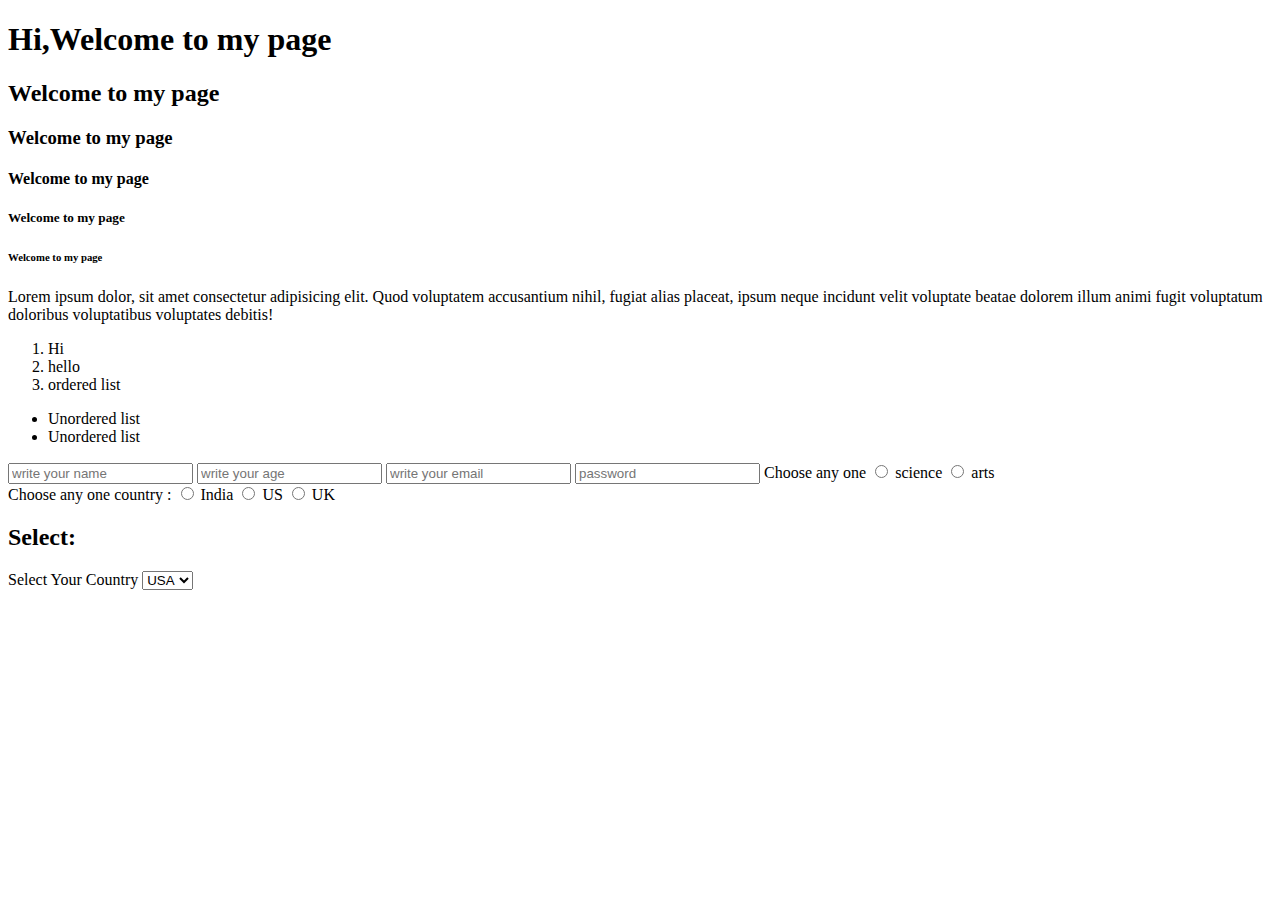
<file: index.html>
<!DOCTYPE html>
<html>
    <head>
        <title>
            Welcome to Html
        </title>

    </head>
    <body>
        <h1>Hi,Welcome to my page</h1>
         <h2> Welcome to my page</h2>
        <h3> Welcome to my page</h3>
        <h4> Welcome to my page</h4>
        <h5> Welcome to my page</h5>
        <h6> Welcome to my page</h6>

        <p>Lorem ipsum dolor, sit amet consectetur adipisicing elit. Quod voluptatem accusantium nihil, fugiat alias placeat, ipsum neque incidunt velit voluptate beatae dolorem illum animi fugit voluptatum doloribus voluptatibus voluptates debitis!</p>
        <ol>
            <li>Hi</li>
            <li>hello</li>
            <li>ordered list</li>
        </ol>
        <ul>
            <li>Unordered list</li>
            <li>Unordered list</li>
        </ul>
        <input type="text" placeholder="write your name">
        <input type="number" placeholder="write your age">
        <input type="email" placeholder="write your email">
        <input type=" password" placeholder="password">
        <!-- input tag doent have closing tag -->
        <!-- Radio Button -->
        <!-- label tags -->
        <label for="">Choose any one</label>
        <label for="name1">
            <input type="radio" name="subject" id="name1">
            science
        </label>
        <label for="name2">
            <input type="radio" name="subject" id="name2">
            arts
        </label><br>

        
        <label for="">Choose any one country :</label>
        <label for="name1">
            <input type="radio" name="subject" id="name1">
            India
        </label>
        <label for="name2">
            <input type="radio" name="subject" id="name2">
            US
        </label>
        <label for="name3">
            <input type="radio" name="subject" id="name3">
            UK
        </label>

        <!-- Slect and option -->
        <!-- name qand value attributes are useful to take va;ues usingjavascript -->
        <h2>Select: </h2>
        <label>Select Your Country</label>
        <select name="country">
            <option value="USA">USA</option>
            <option value="India">India</option>
            <option value="UK">UK</option>
        </select>

    </body>


</html>
</file>
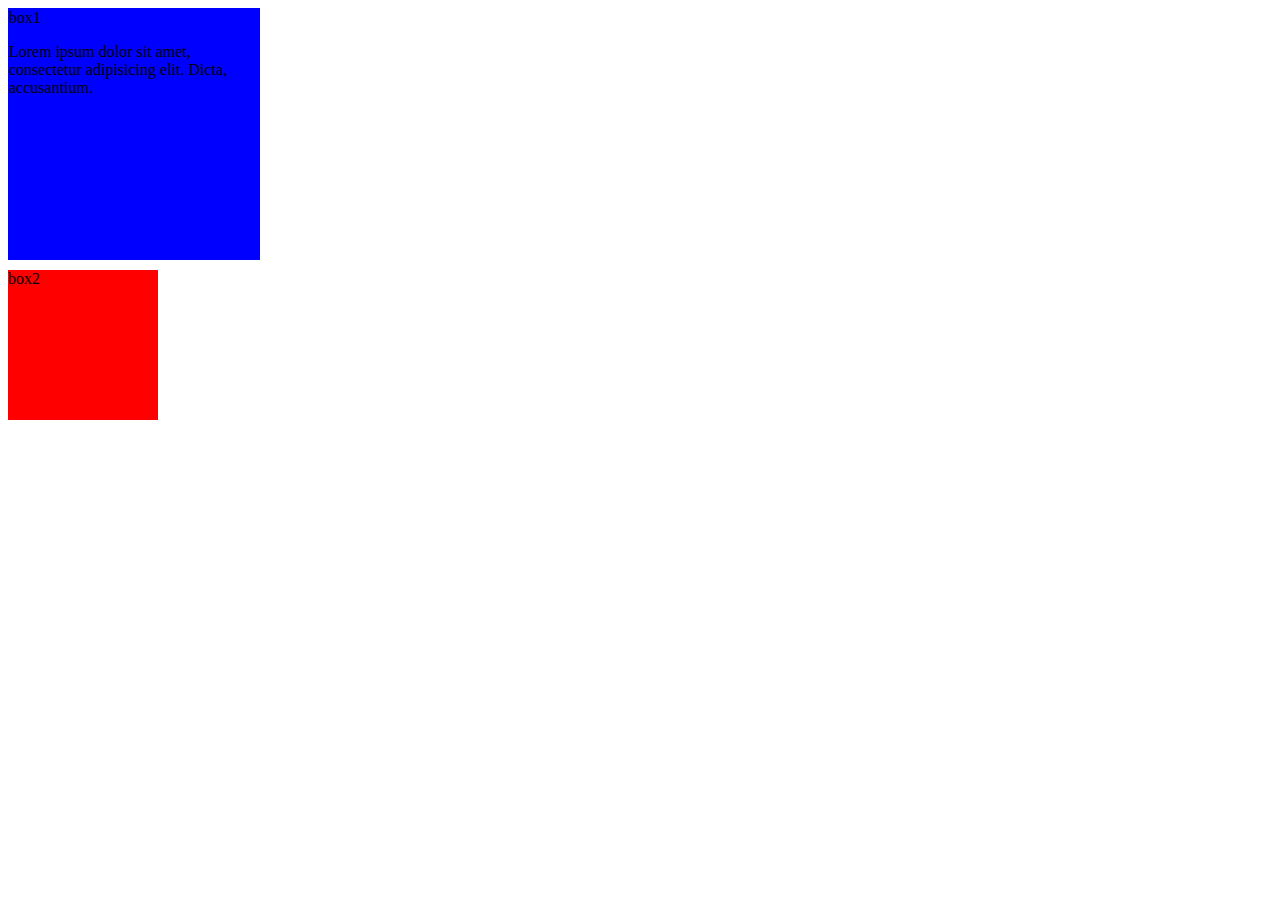
<file: box.html>
<!DOCTYPE html>
<html>
    <head>
    <title>
        Box
    </title>
    <link rel="stylesheet" href="./style1.css">
    </head>
    <body>
        <div class="box1">
            box1
            <p>Lorem ipsum dolor sit amet, consectetur adipisicing elit. Dicta, accusantium.</p>
        </div>
        <div class="box2">
            box2
        </div>
    </body>

</html>
</file>
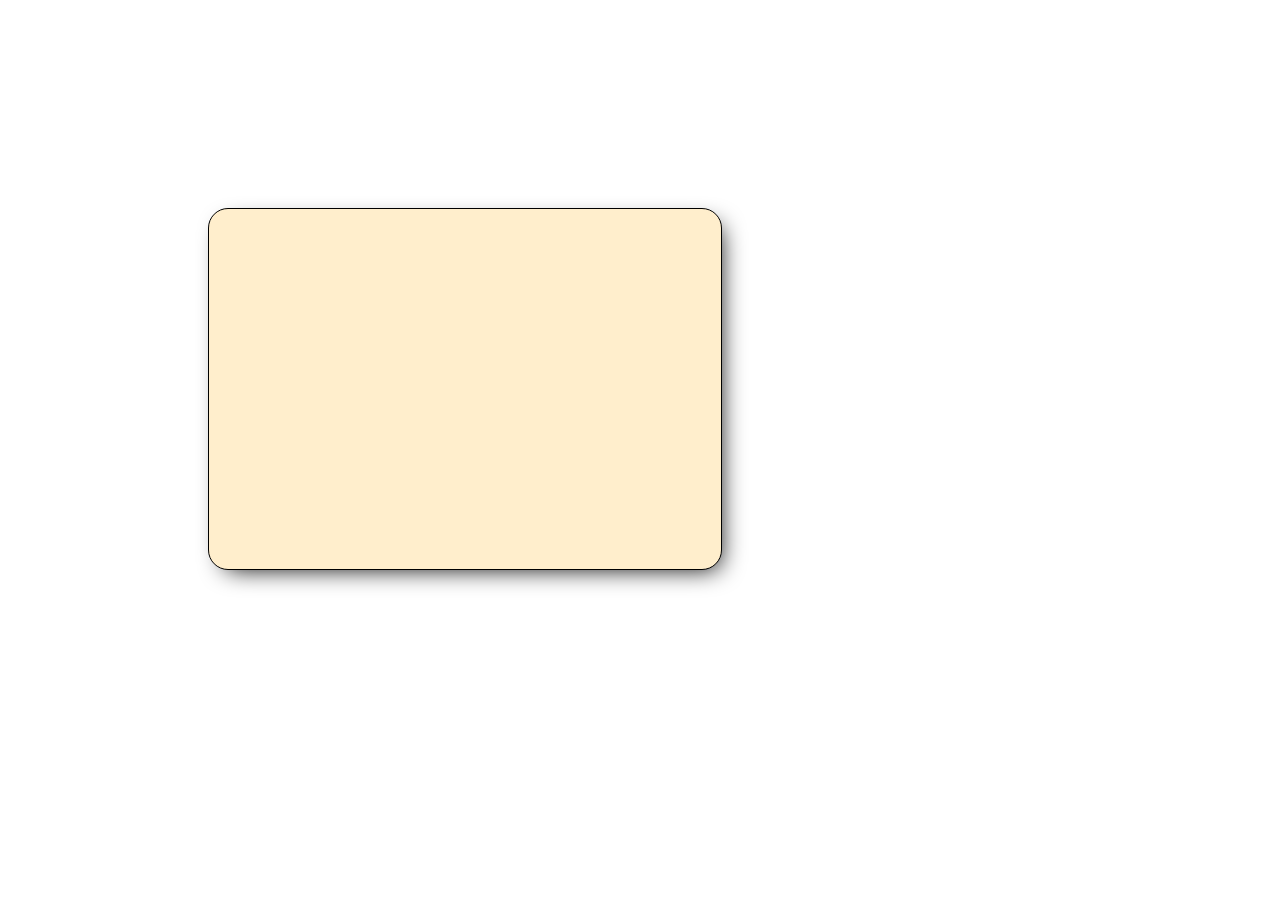
<file: box1.html>
<!DOCTYPE html>
<html lang="en">
<head>
    <meta charset="UTF-8">
    <meta name="viewport" content="width=device-width, initial-scale=1.0">
    <title>Document</title>
    <link rel="stylesheet" href="./box1.css">
</head>
<body>
    <div class="box1">
        
    </div>
</body>
</html>
</file>
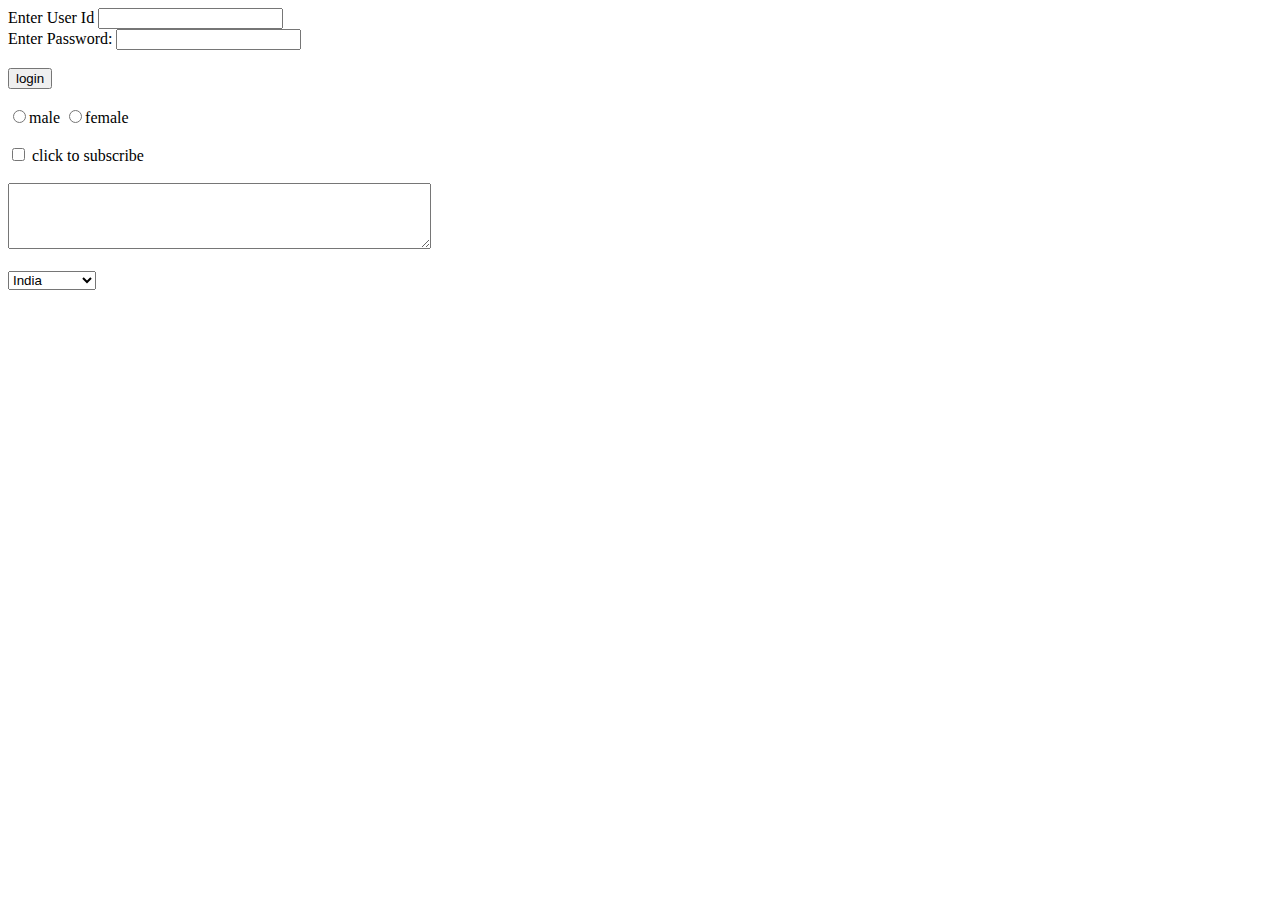
<file: form.html>
<!DOCTYPE html>
<html lang="en">

<head>
    <meta charset="UTF-8">
    <meta http-equiv="X-UA-Compatible" content="IE=edge">
    <meta name="viewport" content="width=device-width, initial-scale=1.0">
    <title>html forms</title>
</head>

<body>
    <form method="get" action="/submit">
        <label>Enter User Id
            <input type="email" id="userName" /></label><br>
        <label>Enter Password:
            <input type="password" id="password" /></label><br><br>
        <input type="submit" value="login" /><br><br>
        <input type="radio" id="male" name="gender" />male
        <input type="radio" id="female" name="gender" />female
        <br>
        <br>
        <input type="checkbox" id="subscribe"/>
        <label>
            click to subscribe
        </label>
        <br>
        <br>
        <textarea id="message" rows="4" cols="50">

        </textarea>
        <br>
        <br>
        <select id="country">
            <option>India</option>
            <option>USA</option>
            <option>CANADA</option>
            <option>AUSRALIA</option>
        </select>
    </form>
</body>

</html>
</file>
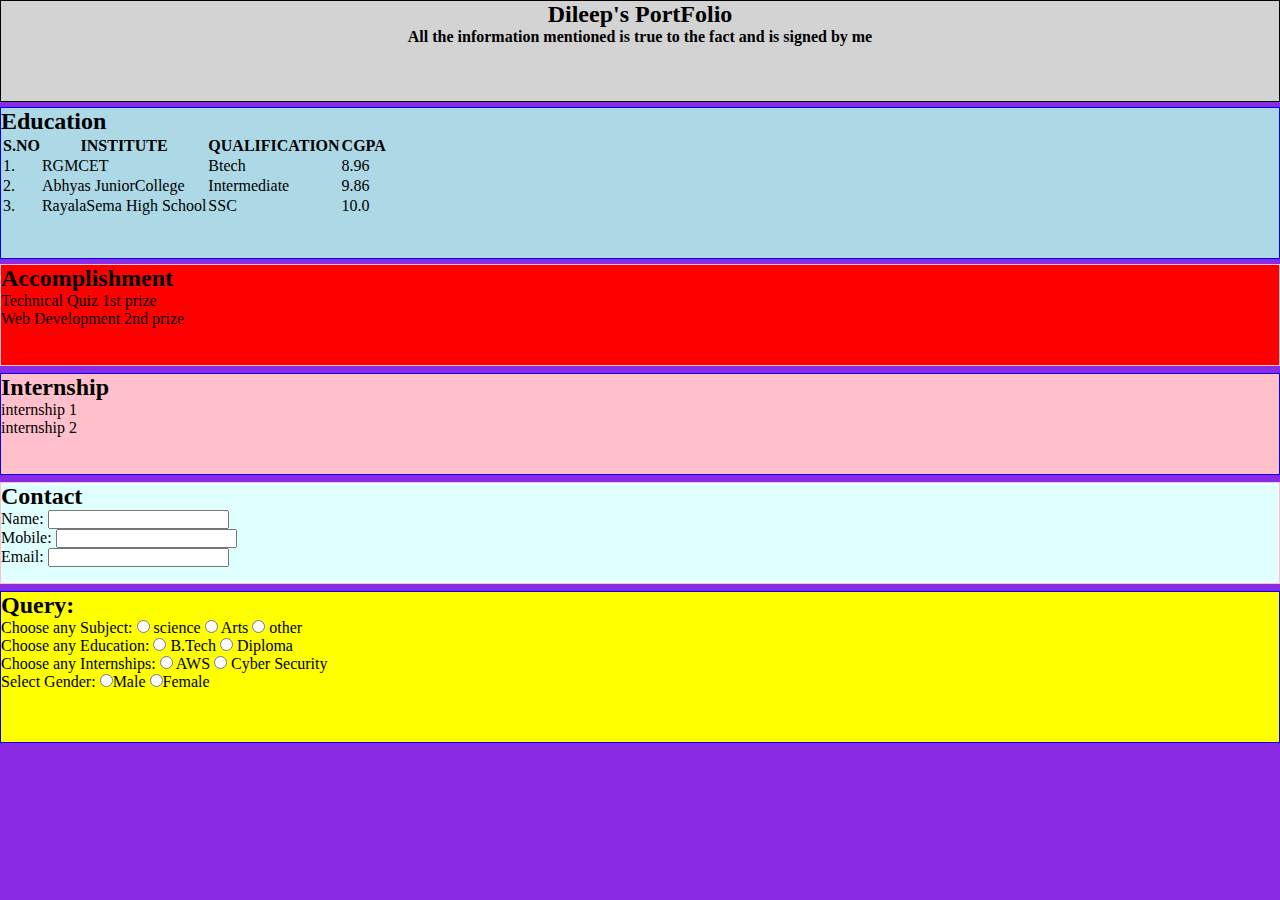
<file: index2.html>
<html>

<head>
    <title>Dileep's PortFolio</title>
    <!-- styling -->
    <!-- inlinr stylesheet -->
    <!-- <style>
        .header {
            background-color: lightgray;
            border: 1px solid black
        }

        #education-details {
            background-color: lightblue;
            border: 1px solid blue;
        }
    </style> -->
    <link rel="stylesheet" href="./style.css">
</head>

<body>
    <div class="header">
        <h2 align="center">Dileep's PortFolio</h2>
        <h4>All the information mentioned is true to the fact and is signed by me</h4>
    </div>
    <div id="education-details" >
        
        <h2>Education</h2>
        <table>
            <tr>
                <th>S.NO</th>
                <th>INSTITUTE</th>
                <th>QUALIFICATION</th>
                <th>CGPA</th>
            </tr>
            <tr>
                <td>1.</td>
                <td>RGMCET</td>
                <td>Btech</td>
                <td>8.96</td>
            </tr>
            <tr>
                <td>2.</td>
                <td>Abhyas JuniorCollege</td>
                <td>Intermediate</td>
                <td>9.86</td>
            </tr>
            <tr>
                <td>3.</td>
                <td>RayalaSema High  School</td>
                <td>SSC</td>
                <td>10.0</td>
            </tr>
        </table>
    </div>
    <div class="acc">
    <h2>Accomplishment</h2>
    <ol>
        <li>Technical Quiz 1st prize</li>
        <li>Web Development 2nd prize</li>
    </ol>
    </div>
    <div class="in">
    <h2>Internship</h2>
    <ul>
        <li>internship 1</li>
        <li>internship 2</li>
    </ul>
    </div>
    <div class="contact">
    <h2>Contact</h2>
    <form>
        <label for="name">Name:</label>
        <input type="text" id="name"><br>
        <label for="contact">Mobile:</label>
        <input type="phone" id="contact"><br>
        <label for="mail">Email:</label>
        <input type="mail" id="mail"><br>
        </div>
        <div class="query">
        <h2><label for="">Query:</label></h2>
        <label>Choose any Subject:</label>
        <label for="sub">
            <input type="radio" name="subject" id="sub">
            science
        </label>
        <label for="sub">
            <input type="radio" name="subject" id="sub">
            Arts
        </label>
        <label for="sub">
            <input type="radio" name="subject" id="sub">
            other
        </label><br>
        <label>Choose any Education:</label>
        <label for="edu">
            <input type="radio" name="education" id="edu">
            B.Tech
        </label>
        <label for="edu">
            <input type="radio" name="education" id="edu">
            Diploma
        </label><br>
        <label for="">Choose any Internships:</label>
        <label for="name1">
            <input type="radio" name="subject" id="name1">
            AWS
        </label>
        <label for="name1">
            <input type="radio" name="subject" id="name1">
            Cyber Security
        </label>
        <br>
        <label for="gender">Select Gender:</label>
        <input type="radio" name="gender">Male
        <input type="radio" name="gender">Female
        </div>
    </form>
    </div>
    
</body>

</html>
</file>
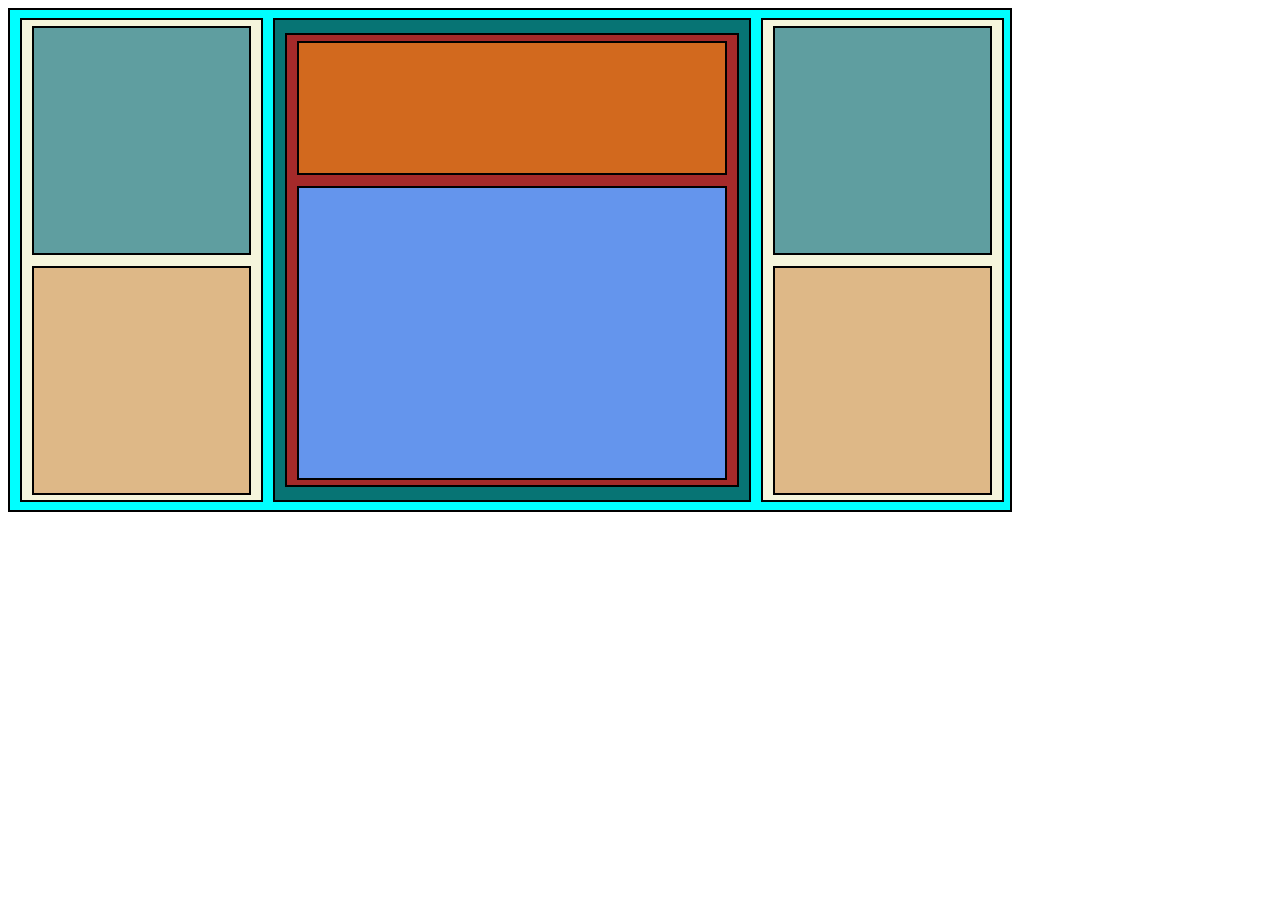
<file: layout.html>
<!DOCTYPE html>
<html>
    <head>
        <meta charset="UTF-8">
        <meta http-equiv="X-UA-Compatible" content="IE=edge">
        <meta name="viewport" content="width=device-width, initial-scale=1.0">
        <title>Layout</title>
        <link rel="stylesheet" href="./layout.css">

    </head>
    <body>
        <div class="container">
            <div class="container1">
                <div class="icontainer1"></div>
                <div class="icontainer2"></div>
            </div>
            <div class="container2">
                <div class="containerin">
                    <div class="icontainer3"></div>
                    <div class="icontainer4"></div>
                </div>
            </div>
            <div class="container1">
                <div class="icontainer1"></div>
                <div class="icontainer2"></div>
            </div>
        </div>
    </body>
</html>
</file>
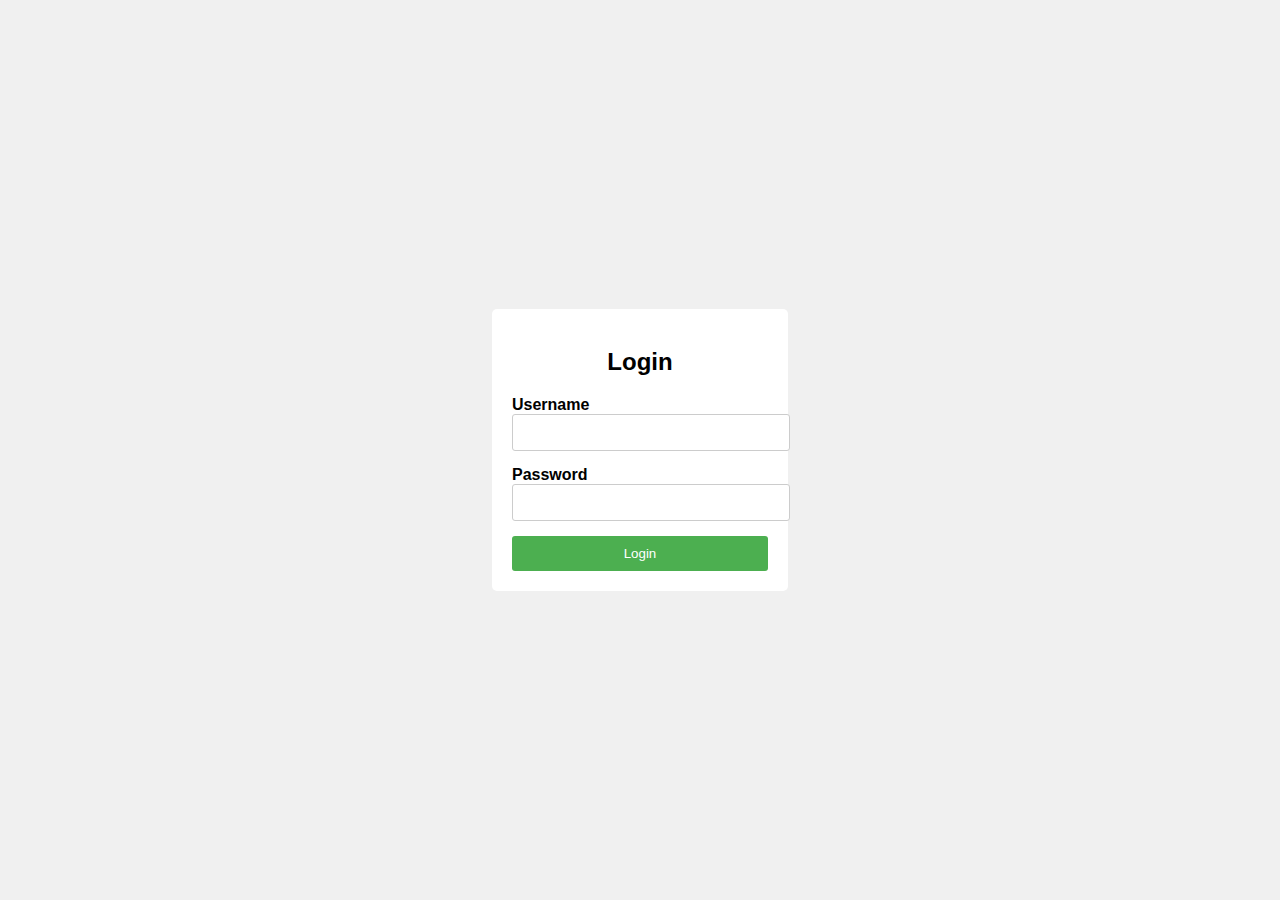
<file: login.html>
<!DOCTYPE html>
<html lang="en">

<head>
    <meta charset="UTF-8">
    <meta name="viewport" content="width=device-width, initial-scale=1.0">
    <title>Login Form</title>
    <link rel="stylesheet" href="style2.css">
</head>

<body>
    <div class="login-container">
        <h2>Login</h2>
        <form id="login-form">
            <label for="username">Username</label>
            <input type="text" id="username" name="username" required>

            <label for="password">Password</label>
            <input type="password" id="password" name="password" required>

            <button type="submit">Login</button>
        </form>
    </div>
</body>

</html>
</file>
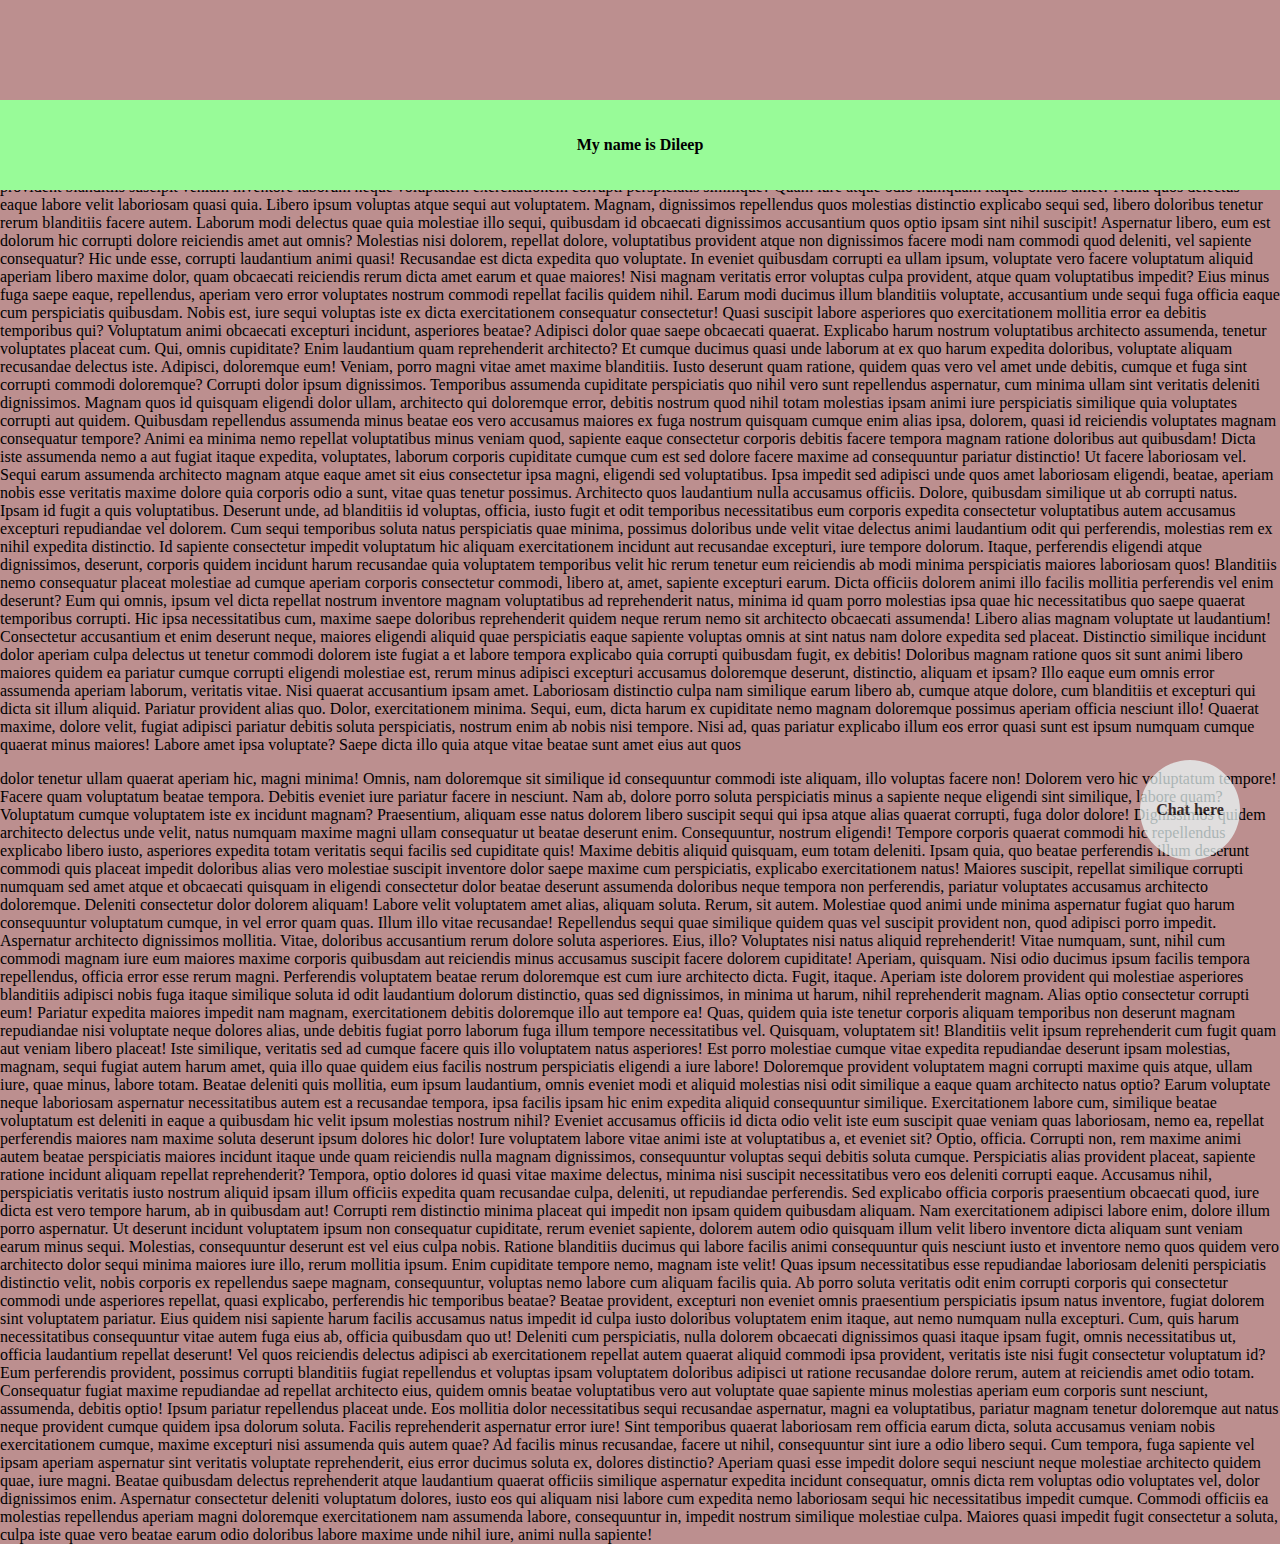
<file: manipulatepos.html>
<!DOCTYPE html>
<html lang="en">
<head>
    <meta charset="UTF-8">
    <meta name="viewport" content="width=device-width, initial-scale=1.0">
    <title>Document</title>
    <link rel="stylesheet" href="./manipulatepos.css">

</head>
<body>
    <!-- <div class="parent">

        <div class="child">
            
        </div>
    </div> -->
        <div class="stick">
            My name is Dileep
        </div>
       <p>Lorem, ipsum dolor sit amet consectetur adipisicing elit. Sint nam, doloremque quaerat cum repellat a nemo et voluptates quam repudiandae aperiam nisi eius nulla harum corporis non quas sit, earum illum commodi, eaque velit! Consectetur recusandae sed molestiae, molestias libero fuga maxime officiis laudantium architecto fugit amet. Voluptate, fugit at officia saepe rem repellat eaque commodi necessitatibus a sed sequi? Expedita, tempora! Fuga expedita quisquam iure perferendis quas sunt sit. Sint, quia doloribus. Ab deserunt blanditiis est animi similique laboriosam, labore facere itaque tenetur sunt? Debitis consectetur voluptatibus impedit voluptas officia eligendi illum atque deleniti quaerat pariatur, in magnam incidunt sit! Praesentium aut nam, sint voluptas nihil provident blanditiis suscipit veniam inventore laborum neque voluptatem exercitationem corrupti perspiciatis similique? Quam iure atque odio numquam itaque omnis amet? Nulla quos delectus eaque labore velit laboriosam quasi quia. Libero ipsum voluptas atque sequi aut voluptatem. Magnam, dignissimos repellendus quos molestias distinctio explicabo sequi sed, libero doloribus tenetur rerum blanditiis facere autem. Laborum modi delectus quae quia molestiae illo sequi, quibusdam id obcaecati dignissimos accusantium quos optio ipsam sint nihil suscipit! Aspernatur libero, eum est dolorum hic corrupti dolore reiciendis amet aut omnis? Molestias nisi dolorem, repellat dolore, voluptatibus provident atque non dignissimos facere modi nam commodi quod deleniti, vel sapiente consequatur? Hic unde esse, corrupti laudantium animi quasi! Recusandae est dicta expedita quo voluptate. In eveniet quibusdam corrupti ea ullam ipsum, voluptate vero facere voluptatum aliquid aperiam libero maxime dolor, quam obcaecati reiciendis rerum dicta amet earum et quae maiores! Nisi magnam veritatis error voluptas culpa provident, atque quam voluptatibus impedit? Eius minus fuga saepe eaque, repellendus, aperiam vero error voluptates nostrum commodi repellat facilis quidem nihil. Earum modi ducimus illum blanditiis voluptate, accusantium unde sequi fuga officia eaque cum perspiciatis quibusdam. Nobis est, iure sequi voluptas iste ex dicta exercitationem consequatur consectetur! Quasi suscipit labore asperiores quo exercitationem mollitia error ea debitis temporibus qui? Voluptatum animi obcaecati excepturi incidunt, asperiores beatae? Adipisci dolor quae saepe obcaecati quaerat. Explicabo harum nostrum voluptatibus architecto assumenda, tenetur voluptates placeat cum. Qui, omnis cupiditate? Enim laudantium quam reprehenderit architecto? Et cumque ducimus quasi unde laborum at ex quo harum expedita doloribus, voluptate aliquam recusandae delectus iste. Adipisci, doloremque eum! Veniam, porro magni vitae amet maxime blanditiis. Iusto deserunt quam ratione, quidem quas vero vel amet unde debitis, cumque et fuga sint corrupti commodi doloremque? Corrupti dolor ipsum dignissimos. Temporibus assumenda cupiditate perspiciatis quo nihil vero sunt repellendus aspernatur, cum minima ullam sint veritatis deleniti dignissimos. Magnam quos id quisquam eligendi dolor ullam, architecto qui doloremque error, debitis nostrum quod nihil totam molestias ipsam animi iure perspiciatis similique quia voluptates corrupti aut quidem. Quibusdam repellendus assumenda minus beatae eos vero accusamus maiores ex fuga nostrum quisquam cumque enim alias ipsa, dolorem, quasi id reiciendis voluptates magnam consequatur tempore? Animi ea minima nemo repellat voluptatibus minus veniam quod, sapiente eaque consectetur corporis debitis facere tempora magnam ratione doloribus aut quibusdam! Dicta iste assumenda nemo a aut fugiat itaque expedita, voluptates, laborum corporis cupiditate cumque cum est sed dolore facere maxime ad consequuntur pariatur distinctio! Ut facere laboriosam vel. Sequi earum assumenda architecto magnam atque eaque amet sit eius consectetur ipsa magni, eligendi sed voluptatibus. Ipsa impedit sed adipisci unde quos amet laboriosam eligendi, beatae, aperiam nobis esse veritatis maxime dolore quia corporis odio a sunt, vitae quas tenetur possimus. Architecto quos laudantium nulla accusamus officiis. Dolore, quibusdam similique ut ab corrupti natus. Ipsam id fugit a quis voluptatibus. Deserunt unde, ad blanditiis id voluptas, officia, iusto fugit et odit temporibus necessitatibus eum corporis expedita consectetur voluptatibus autem accusamus excepturi repudiandae vel dolorem. Cum sequi temporibus soluta natus perspiciatis quae minima, possimus doloribus unde velit vitae delectus animi laudantium odit qui perferendis, molestias rem ex nihil expedita distinctio. Id sapiente consectetur impedit voluptatum hic aliquam exercitationem incidunt aut recusandae excepturi, iure tempore dolorum. Itaque, perferendis eligendi atque dignissimos, deserunt, corporis quidem incidunt harum recusandae quia voluptatem temporibus velit hic rerum tenetur eum reiciendis ab modi minima perspiciatis maiores laboriosam quos! Blanditiis nemo consequatur placeat molestiae ad cumque aperiam corporis consectetur commodi, libero at, amet, sapiente excepturi earum. Dicta officiis dolorem animi illo facilis mollitia perferendis vel enim deserunt? Eum qui omnis, ipsum vel dicta repellat nostrum inventore magnam voluptatibus ad reprehenderit natus, minima id quam porro molestias ipsa quae hic necessitatibus quo saepe quaerat temporibus corrupti. Hic ipsa necessitatibus cum, maxime saepe doloribus reprehenderit quidem neque rerum nemo sit architecto obcaecati assumenda! Libero alias magnam voluptate ut laudantium! Consectetur accusantium et enim deserunt neque, maiores eligendi aliquid quae perspiciatis eaque sapiente voluptas omnis at sint natus nam dolore expedita sed placeat. Distinctio similique incidunt dolor aperiam culpa delectus ut tenetur commodi dolorem iste fugiat a et labore tempora explicabo quia corrupti quibusdam fugit, ex debitis! Doloribus magnam ratione quos sit sunt animi libero maiores quidem ea pariatur cumque corrupti eligendi molestiae est, rerum minus adipisci excepturi accusamus doloremque deserunt, distinctio, aliquam et ipsam? Illo eaque eum omnis error assumenda aperiam laborum, veritatis vitae. Nisi quaerat accusantium ipsam amet. Laboriosam distinctio culpa nam similique earum libero ab, cumque atque dolore, cum blanditiis et excepturi qui dicta sit illum aliquid. Pariatur provident alias quo. Dolor, exercitationem minima. Sequi, eum, dicta harum ex cupiditate nemo magnam doloremque possimus aperiam officia nesciunt illo! Quaerat maxime, dolore velit, fugiat adipisci pariatur debitis soluta perspiciatis, nostrum enim ab nobis nisi tempore. Nisi ad, quas pariatur explicabo illum eos error quasi sunt est ipsum numquam cumque quaerat minus maiores! Labore amet ipsa voluptate? Saepe dicta illo quia atque vitae beatae sunt amet eius aut quos <div class="chatbot">Chat here</div>dolor tenetur ullam quaerat aperiam hic, magni minima! Omnis, nam doloremque sit similique id consequuntur commodi iste aliquam, illo voluptas facere non! Dolorem vero hic voluptatum tempore! Facere quam voluptatum beatae tempora. Debitis eveniet iure pariatur facere in nesciunt. Nam ab, dolore porro soluta perspiciatis minus a sapiente neque eligendi sint similique, labore quam? Voluptatum cumque voluptatem iste ex incidunt magnam? Praesentium, aliquam esse natus dolorem libero suscipit sequi qui ipsa atque alias quaerat corrupti, fuga dolor dolore! Dignissimos quidem architecto delectus unde velit, natus numquam maxime magni ullam consequatur ut beatae deserunt enim. Consequuntur, nostrum eligendi! Tempore corporis quaerat commodi hic repellendus explicabo libero iusto, asperiores expedita totam veritatis sequi facilis sed cupiditate quis! Maxime debitis aliquid quisquam, eum totam deleniti. Ipsam quia, quo beatae perferendis illum deserunt commodi quis placeat impedit doloribus alias vero molestiae suscipit inventore dolor saepe maxime cum perspiciatis, explicabo exercitationem natus! Maiores suscipit, repellat similique corrupti numquam sed amet atque et obcaecati quisquam in eligendi consectetur dolor beatae deserunt assumenda doloribus neque tempora non perferendis, pariatur voluptates accusamus architecto doloremque. Deleniti consectetur dolor dolorem aliquam! Labore velit voluptatem amet alias, aliquam soluta. Rerum, sit autem. Molestiae quod animi unde minima aspernatur fugiat quo harum consequuntur voluptatum cumque, in vel error quam quas. Illum illo vitae recusandae! Repellendus sequi quae similique quidem quas vel suscipit provident non, quod adipisci porro impedit. Aspernatur architecto dignissimos mollitia. Vitae, doloribus accusantium rerum dolore soluta asperiores. Eius, illo? Voluptates nisi natus aliquid reprehenderit! Vitae numquam, sunt, nihil cum commodi magnam iure eum maiores maxime corporis quibusdam aut reiciendis minus accusamus suscipit facere dolorem cupiditate! Aperiam, quisquam. Nisi odio ducimus ipsum facilis tempora repellendus, officia error esse rerum magni. Perferendis voluptatem beatae rerum doloremque est cum iure architecto dicta. Fugit, itaque. Aperiam iste dolorem provident qui molestiae asperiores blanditiis adipisci nobis fuga itaque similique soluta id odit laudantium dolorum distinctio, quas sed dignissimos, in minima ut harum, nihil reprehenderit magnam. Alias optio consectetur corrupti eum! Pariatur expedita maiores impedit nam magnam, exercitationem debitis doloremque illo aut tempore ea! Quas, quidem quia iste tenetur corporis aliquam temporibus non deserunt magnam repudiandae nisi voluptate neque dolores alias, unde debitis fugiat porro laborum fuga illum tempore necessitatibus vel. Quisquam, voluptatem sit! Blanditiis velit ipsum reprehenderit cum fugit quam aut veniam libero placeat! Iste similique, veritatis sed ad cumque facere quis illo voluptatem natus asperiores! Est porro molestiae cumque vitae expedita repudiandae deserunt ipsam molestias, magnam, sequi fugiat autem harum amet, quia illo quae quidem eius facilis nostrum perspiciatis eligendi a iure labore! Doloremque provident voluptatem magni corrupti maxime quis atque, ullam iure, quae minus, labore totam. Beatae deleniti quis mollitia, eum ipsum laudantium, omnis eveniet modi et aliquid molestias nisi odit similique a eaque quam architecto natus optio? Earum voluptate neque laboriosam aspernatur necessitatibus autem est a recusandae tempora, ipsa facilis ipsam hic enim expedita aliquid consequuntur similique. Exercitationem labore cum, similique beatae voluptatum est deleniti in eaque a quibusdam hic velit ipsum molestias nostrum nihil? Eveniet accusamus officiis id dicta odio velit iste eum suscipit quae veniam quas laboriosam, nemo ea, repellat perferendis maiores nam maxime soluta deserunt ipsum dolores hic dolor! Iure voluptatem labore vitae animi iste at voluptatibus a, et eveniet sit? Optio, officia. Corrupti non, rem maxime animi autem beatae perspiciatis maiores incidunt itaque unde quam reiciendis nulla magnam dignissimos, consequuntur voluptas sequi debitis soluta cumque. Perspiciatis alias provident placeat, sapiente ratione incidunt aliquam repellat reprehenderit? Tempora, optio dolores id quasi vitae maxime delectus, minima nisi suscipit necessitatibus vero eos deleniti corrupti eaque. Accusamus nihil, perspiciatis veritatis iusto nostrum aliquid ipsam illum officiis expedita quam recusandae culpa, deleniti, ut repudiandae perferendis. Sed explicabo officia corporis praesentium obcaecati quod, iure dicta est vero tempore harum, ab in quibusdam aut! Corrupti rem distinctio minima placeat qui impedit non ipsam quidem quibusdam aliquam. Nam exercitationem adipisci labore enim, dolore illum porro aspernatur. Ut deserunt incidunt voluptatem ipsum non consequatur cupiditate, rerum eveniet sapiente, dolorem autem odio quisquam illum velit libero inventore dicta aliquam sunt veniam earum minus sequi. Molestias, consequuntur deserunt est vel eius culpa nobis. Ratione blanditiis ducimus qui labore facilis animi consequuntur quis nesciunt iusto et inventore nemo quos quidem vero architecto dolor sequi minima maiores iure illo, rerum mollitia ipsum. Enim cupiditate tempore nemo, magnam iste velit! Quas ipsum necessitatibus esse repudiandae laboriosam deleniti perspiciatis distinctio velit, nobis corporis ex repellendus saepe magnam, consequuntur, voluptas nemo labore cum aliquam facilis quia. Ab porro soluta veritatis odit enim corrupti corporis qui consectetur commodi unde asperiores repellat, quasi explicabo, perferendis hic temporibus beatae? Beatae provident, excepturi non eveniet omnis praesentium perspiciatis ipsum natus inventore, fugiat dolorem sint voluptatem pariatur. Eius quidem nisi sapiente harum facilis accusamus natus impedit id culpa iusto doloribus voluptatem enim itaque, aut nemo numquam nulla excepturi. Cum, quis harum necessitatibus consequuntur vitae autem fuga eius ab, officia quibusdam quo ut! Deleniti cum perspiciatis, nulla dolorem obcaecati dignissimos quasi itaque ipsam fugit, omnis necessitatibus ut, officia laudantium repellat deserunt! Vel quos reiciendis delectus adipisci ab exercitationem repellat autem quaerat aliquid commodi ipsa provident, veritatis iste nisi fugit consectetur voluptatum id? Eum perferendis provident, possimus corrupti blanditiis fugiat repellendus et voluptas ipsam voluptatem doloribus adipisci ut ratione recusandae dolore rerum, autem at reiciendis amet odio totam. Consequatur fugiat maxime repudiandae ad repellat architecto eius, quidem omnis beatae voluptatibus vero aut voluptate quae sapiente minus molestias aperiam eum corporis sunt nesciunt, assumenda, debitis optio! Ipsum pariatur repellendus placeat unde. Eos mollitia dolor necessitatibus sequi recusandae aspernatur, magni ea voluptatibus, pariatur magnam tenetur doloremque aut natus neque provident cumque quidem ipsa dolorum soluta. Facilis reprehenderit aspernatur error iure! Sint temporibus quaerat laboriosam rem officia earum dicta, soluta accusamus veniam nobis exercitationem cumque, maxime excepturi nisi assumenda quis autem quae? Ad facilis minus recusandae, facere ut nihil, consequuntur sint iure a odio libero sequi. Cum tempora, fuga sapiente vel ipsam aperiam aspernatur sint veritatis voluptate reprehenderit, eius error ducimus soluta ex, dolores distinctio? Aperiam quasi esse impedit dolore sequi nesciunt neque molestiae architecto quidem quae, iure magni. Beatae quibusdam delectus reprehenderit atque laudantium quaerat officiis similique aspernatur expedita incidunt consequatur, omnis dicta rem voluptas odio voluptates vel, dolor dignissimos enim. Aspernatur consectetur deleniti voluptatum dolores, iusto eos qui aliquam nisi labore cum expedita nemo laboriosam sequi hic necessitatibus impedit cumque. Commodi officiis ea molestias repellendus aperiam magni doloremque exercitationem nam assumenda labore, consequuntur in, impedit nostrum similique molestiae culpa. Maiores quasi impedit fugit consectetur a soluta, culpa iste quae vero beatae earum odio doloribus labore maxime unde nihil iure, animi nulla sapiente!</p>
    
</body>
</html>


        <!-- position types,absolute and fixed and sticky -->
        <!-- position absoliute work on childern of those html element
                of any html relative to its original position -->
</file>
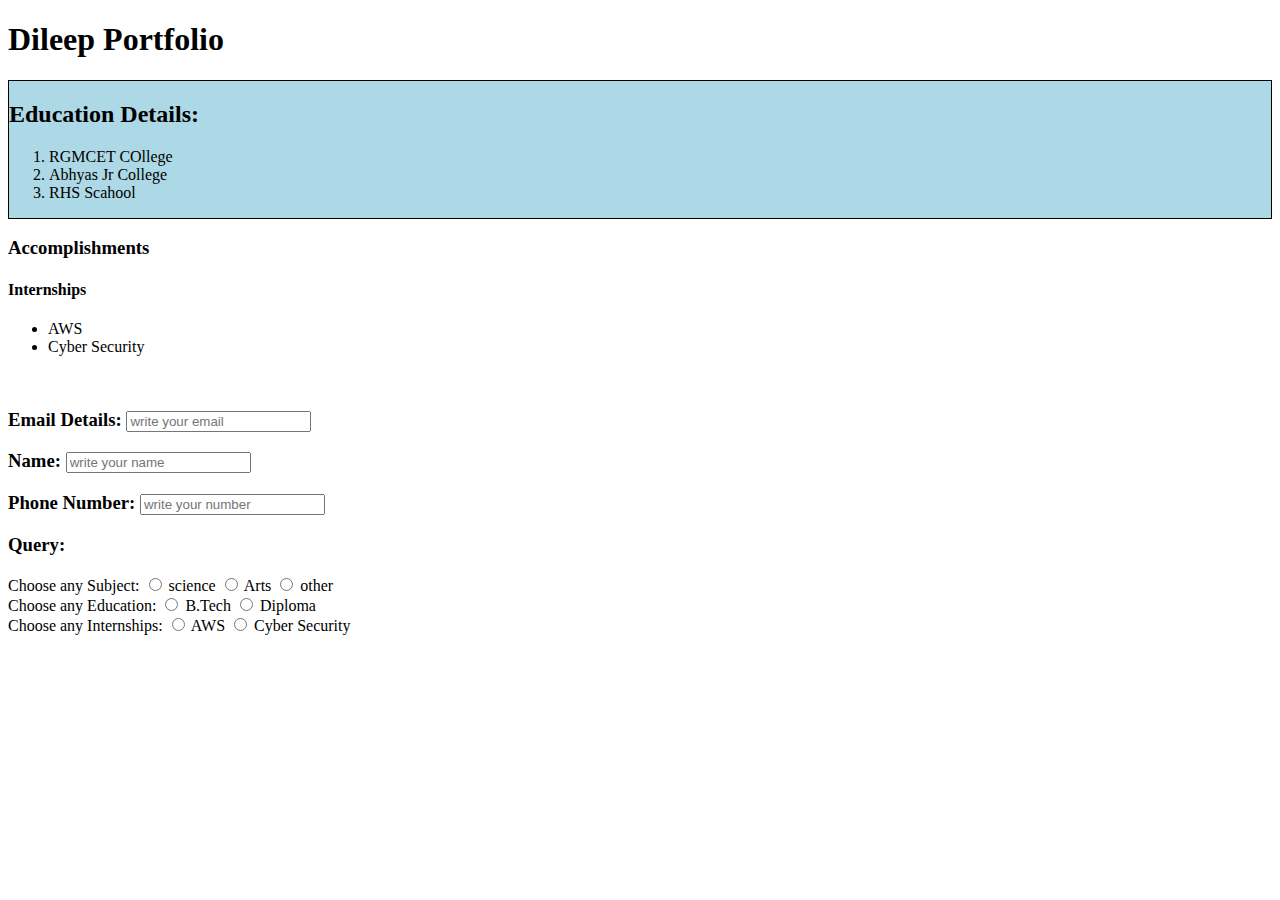
<file: Mypage.html>
<!DOCTYPE html>
<html>
    <title>
        MY Web Page
    </title>
    <body>
        <h1>Dileep Portfolio</h1>
        <div style="background-color: lightblue;border: 1px solid black;">

        <h2>Education Details:</h2>
        
        <ol>
            <li>RGMCET COllege</li>
            <li>Abhyas Jr College</li>
            <li>RHS Scahool</li>
        </ol>
        </div>
        <h3>Accomplishments</h3>
        <h4>Internships</h4>
        <ul>
            <li>AWS</li>
            <li>Cyber Security</li>
        </ul><br>
        <h3>Email Details:
        <input name="email" placeholder="write your email"></h3>
        <h3>Name:
        <input name="Name" placeholder="write your name"></h3>
        <h3>Phone Number:
        <input name="phone" placeholder="write your number"></h3>


        <h3><label for="">Query:</label></h3>
            <label for="">Choose any Subject:</label>
            <label for="name1">
                <input type="radio" name="subject" id="name1">
                science
            </label>
            <label for="name1">
                <input type="radio" name="subject" id="name1">
                Arts
            </label>
            <label for="name1">
                <input type="radio" name="subject" id="name1">
                other
            </label><br>
            <label for="">Choose any Education:</label>
            <label for="name2">
                <input type="radio" name="subject2" id="name2">
                B.Tech
            </label>
            <label for="name2">
                <input type="radio" name="subject2" id="name2">
                Diploma
            </label><br>
            <label for="">Choose any Internships:</label>
            <label for="name3">
                <input type="radio" name="subject3" id="name3">
                AWS
            </label>
            <label for="name3">
                <input type="radio" name="subject3" id="name3">
                Cyber Security
            </label>

    </body>
</html>
</file>
<file: style1.css>
.box1{
    height: 250px;
    width: 250px;
    background-color: blue;
    margin-bottom: 10px;
    padding: 1px;
}
/* margin is External space */
/* padding:internal space given to */

.box2{
    height: 150px;
    width: 150px;
    background-color: red;
}
</file>
<file: box1.css>
.box1{
    height: 40vh;
    width: 40vw;
    display: flex;
    position: relative;
    top: 200px;
    left:200px;
    background-color: #FFEECC;
    border: 1px solid black;
    border-radius: 20px;
    transition: transform 0.6s ease-in-out;
    box-shadow: 7px 8px 24px -9px black;
}

.box1:hover {
    background-color: lightskyblue;
    transform: scale(1.1);
}
</file>
<file: style.css>
html,body{
  height: 100%;
  width: 100%;
  background-color: blueviolet;
}

/* *:universal selector */
*{
  margin: 0;
  padding: 0;
}

/* text align :  */
.header {
  background-color: lightgray;
  border: 1px solid black;
  margin-bottom: 5px;
  height: 100px;
  text-align: center;
}

#education-details {
  background-color: lightblue;
  border: 1px solid blue;
  margin-bottom: 5px;
  height: 150px;
}
.acc {
  background-color: red;
  border: 1px solid pink;
  margin-bottom: 7px;
  height: 100px;
}
.contact{
    background-color: lightcyan;
  border: 1px solid pink;
  margin-bottom: 7px;
  height: 100px;

}
.query{
    background-color: yellow;
  border: 1px solid blue;
  margin-bottom: 7px;
  height: 150px;
  justify-content: center;

}
.in{
    background-color: pink;
  border: 1px solid blue;
  margin-bottom: 7px;
  height: 100px;

}
/* display:flex */
/* justify-content:place your element any where horizontally */
</file>
<file: layout.css>
.container{
    display: flex;
    width: 1000px;
    height:500px;
    border: 2px solid black;
    align-items: center;
    background-color: aqua;
}
.container1{
    display: grid;
    width: 240px;
    height:480px;
    border: 2px solid black;
    align-items: center;
    margin-left: 10px;
    margin-right: 10px;
    background-color: beige;
}
.container2{
    display: grid;
    width: 480px;
    height:480px;
    border: 2px solid black;
    align-items: center;
    background-color: rgb(7, 116, 116);
}
.icontainer1{
    display: flex;
    height: 225px ;
    width: 215px;
    border: 2px solid black;
    margin-left: 10px;
    margin-right: 10px;
    background-color: cadetblue;
}
.icontainer2{
    display: flex;
    height: 225px ;
    width: 215px;
    border: 2px solid black;
    margin-left: 10px;
    margin-right: 10px;
    background-color: burlywood;
}
.icontainer3{
    display: flex;
    height: 130px ;
    width: 426px;
    border: 2px solid black;
    margin-left: 10px;
    margin-right: 10px;
    background-color: chocolate;
}
.icontainer4{
    display: flex;
    height: 290px ;
    width: 426px;
    border: 2px solid black;
    margin-left: 10px;
    margin-right: 10px;
    background-color: cornflowerblue;
}
.containerin{
     display: grid;
    width: 450px;
    height:450px;
    border: 2px solid black;
    align-items: center;
    background-color: brown;
    margin-left: 10px;
    margin-right: 10px;
}
</file>
<file: style2.css>
body {
  font-family: Arial, sans-serif;
  background-color: #f0f0f0;
  margin: 0;
  display: flex;
  justify-content: center;
  align-items: center;
  height: 100vh;
}

.login-container {
  background-color: #fff;
  padding: 20px;
  border-radius: 5px;
}

h2 {
  text-align: center;
  margin-bottom: 20px;
}

label {
  display: block;
  font-weight: bold;
}

input {
  width: 100%;
  padding: 10px;
  margin-bottom: 15px;
  border: 1px solid #ccc;
  border-radius: 3px;
}

button {
  width: 100%;
  padding: 10px;
  background-color: #4CAF50;
  color: #fff;
  border: none;
  border-radius: 3px;
  cursor: pointer;
}

button:hover {
  background-color: #45a049;
}
</file>
<file: manipulatepos.css>
html,body{
    height: 100%;
    width: 100%;
    margin: 0;
    padding: 0;
    background-color: rosybrown;
}
.parent{
height: 40%;
width: 35%;
background-color: burlywood;
border: 1px solid black;
position: relative;
top: 150px;
left:400px;
}
.child{
    height: 30%;
    width: 35%;
    background-color: blueviolet;
    border: 1px solid black;
    position: absolute;
    top:40px;
    left: 40px;
}
.chatbot{
    height: 100px;
    width: 100px;
    background-color: azure;
    margin:40px;
    justify-content: center;
    align-items: center;
    font-weight: bold;
     opacity: 0.7;
    border-radius: 50%;
    position: fixed;
    right: 0; 
    bottom: 0;
    display: flex;
}
.stick{
    height: 10%;
    width: 100%;
    background-color: palegreen;
    justify-content: center;
    align-items: center;
    font-weight: bold;
    display: flex;
    position: sticky;
    top: 100px;
    left: 50px;

}
</file>
